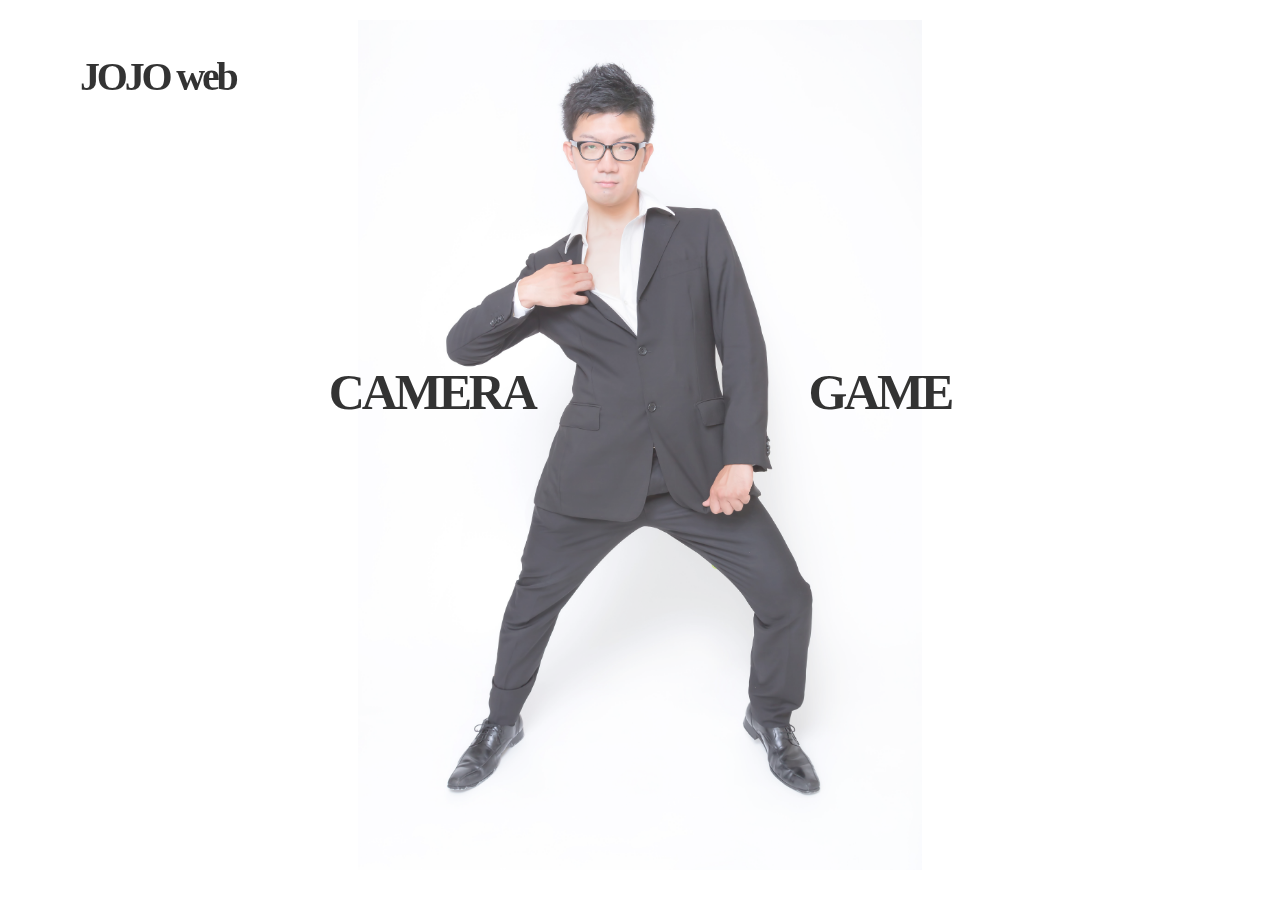
<file: index.html>
<!doctype html>

<html lang="ja">
    <head>
        <meta charset="utf-8">
        <title>JOJO＿君のスタンドパラメーター</title>
        <link href="css/style1.css" rel="stylesheet">
    </head>

    <body>
        <div class="index">
            <header>
                <h2><a href="index.html">JOJO web</a></h2>
            </header>
            <!--<img src="img/jojotop2.jpg" alt="topページのメイン画像" class="topimg">-->
            <div id="home">
               <div><h2><a href="">CAMERA</a></h2></div>
               <div><h2><a href="nagaT_denj_1.html">GAME</a></h2></div>
            </div>
        </div>
       
    </body>
</html>
</file>
<file: css/style1.css>
@charset "UTF-8";

html{
    font-size:100%;
    
}

body{
    font-family:'ＭＳ Ｐゴシック';
    margin:0;
    text-align: center;
}

.index{
    margin-top:20px;
    background-image: url(../img/jojotop2.jpg);
    background-repeat: no-repeat;
    background-size: contain;
    background-position: center;
    filter:opacity(80%);
}

.topimg{
    width:50vw;
    filter: grayscale(100%);
}

a{
    text-decoration:none;
    color:black;
}

header{
    padding:0px 30px 30px 80px;
    height:80px;
    display: flex;

}


h2{
    font-size:40px;
    font-weight:bolder;
    letter-spacing: -0.08em;
}

#home{
    width:70vw;
    height:60vh;
    margin:0 auto 0 auto;
    padding-top:200px;
    display:flex;
    justify-content: space-around;
    
}

#home a{
    color:black;
    font-size: 50px;
}
</file>
